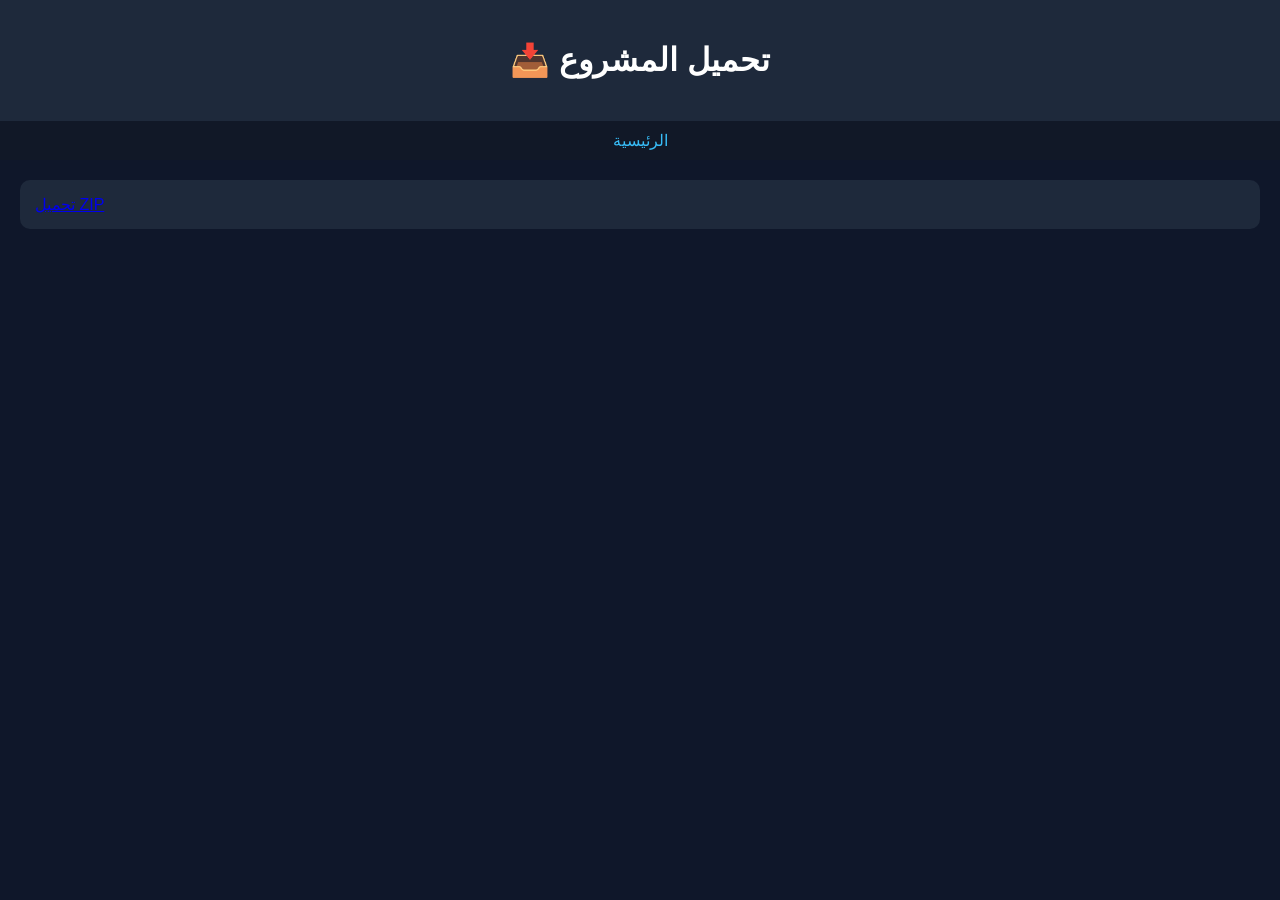
<file: docs/download.html>
<!DOCTYPE html>
<html lang='ar'>
<head>
<meta charset='UTF-8'>
<title>تحميل المشروع</title>
<link rel='stylesheet' href='style.css'>
</head>
<body>

<header>
<h1>📥 تحميل المشروع</h1>
</header>

<nav>
<a href='index.html'>الرئيسية</a>
</nav>

<section class='card'>
<a class='btn' href='https://github.com/e2e3c/Library-management-project-in-C-programming-language/archive/refs/heads/main.zip'>
تحميل ZIP
</a>
</section>

</body>
</html>
</file>
<file: docs/style.css>
body {
    font-family: Arial;
    margin: 0;
    background: #0f172a;
    color: white;
}

header {
    background: #1e293b;
    text-align: center;
    padding: 20px;
}

nav {
    background: #111827;
    padding: 10px;
    text-align: center;
}

nav a {
    color: #38bdf8;
    text-decoration: none;
}

.card {
    background: #1e293b;
    margin: 20px;
    padding: 15px;
    border-radius: 10px;
}

img {
    width: 100%;
    margin-top: 10px;
    border-radius: 10px;
    display: block;
}}

.btn{
display:inline-block;
background:#38bdf8;
color:black;
padding:10px;
border-radius:8px;
text-decoration:none;
}
</file>
